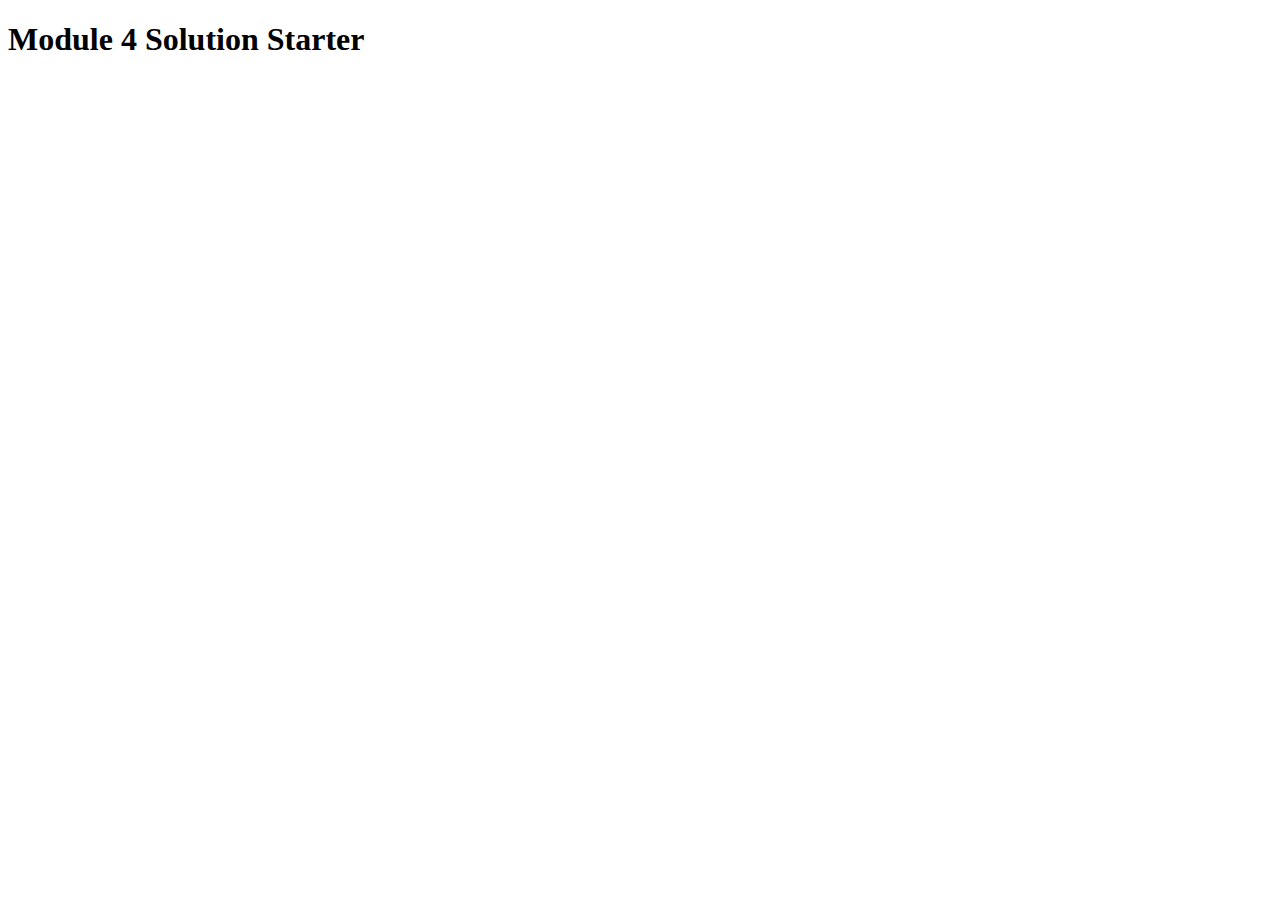
<file: assignment-4/index.html>
<!DOCTYPE html>
<html>
<head>
  <meta charset="utf-8">
  <title>Module 4 Solution Starter</title>
  <script src="SpeakHello.js"></script>
  <script src="SpeakGoodBye.js"></script>
  <script src="script.js"></script>
</head>
<body>
  <h1>Module 4 Solution Starter</h1>
</body>
</html>
</file>
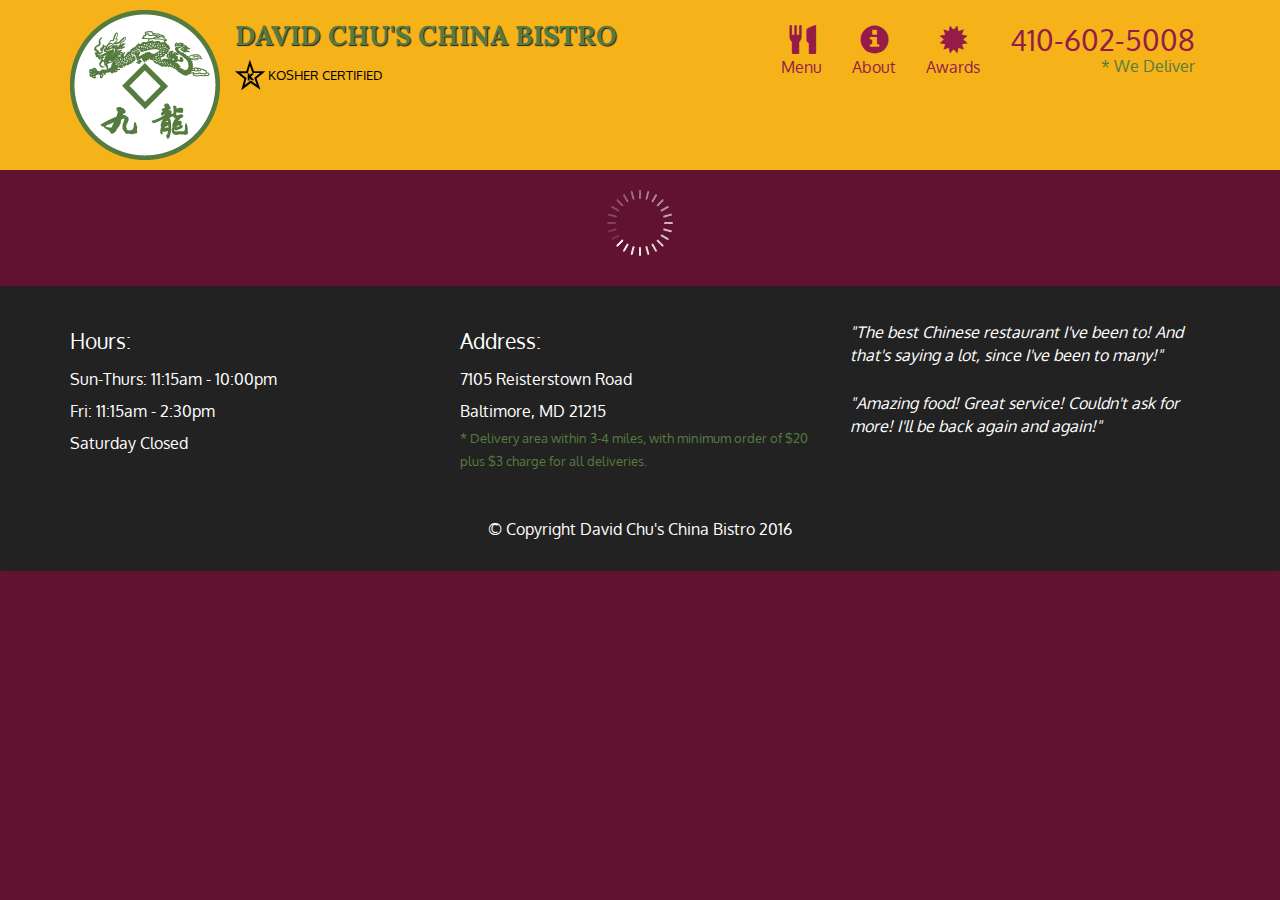
<file: assignment-5/index.html>
<!doctype html>
<html lang="en">
  <head>
    <meta charset="utf-8">
    <meta http-equiv="X-UA-Compatible" content="IE=edge">
    <meta name="viewport" content="width=device-width, initial-scale=1">
    <title>David Chu's China Bistro</title>
    <link rel="stylesheet" href="css/bootstrap.min.css">
    <link rel="stylesheet" href="css/styles.css">
    <link href='https://fonts.googleapis.com/css?family=Oxygen:400,300,700' rel='stylesheet' type='text/css'>
    <link href='https://fonts.googleapis.com/css?family=Lora' rel='stylesheet' type='text/css'>
  </head>
<body>
  <header>
    <nav id="header-nav" class="navbar navbar-default">
      <div class="container">
        <div class="navbar-header">
          <a href="index.html" class="pull-left visible-md visible-lg">
            <div id="logo-img" alt="Logo image"></div>
          </a>

          <div class="navbar-brand">
            <a href="index.html"><h1>David Chu's China Bistro</h1></a>
            <p>
              <img src="images/star-k-logo.png" alt="Kosher certification">
              <span>Kosher Certified</span>
            </p>
          </div>

          <button id="navbarToggle" type="button" class="navbar-toggle collapsed" data-toggle="collapse" data-target="#collapsable-nav" aria-expanded="false">
            <span class="sr-only">Toggle navigation</span>
            <span class="icon-bar"></span>
            <span class="icon-bar"></span>
            <span class="icon-bar"></span>
          </button>
        </div>
        
        <div id="collapsable-nav" class="collapse navbar-collapse">
           <ul id="nav-list" class="nav navbar-nav navbar-right">
            <li id="navHomeButton" class="visible-xs active">
              <a href="index.html">
                <span class="glyphicon glyphicon-home"></span> Home</a>
            </li>
            <li id="navMenuButton">
              <a href="#" onclick="$dc.loadMenuCategories();">
                <span class="glyphicon glyphicon-cutlery"></span><br class="hidden-xs"> Menu</a>
            </li>
            <li>
              <a href="#">
                <span class="glyphicon glyphicon-info-sign"></span><br class="hidden-xs"> About</a>
            </li>
            <li>
              <a href="#">
                <span class="glyphicon glyphicon-certificate"></span><br class="hidden-xs"> Awards</a>
            </li>
            <li id="phone" class="hidden-xs">
              <a href="tel:410-602-5008">
                <span>410-602-5008</span></a><div>* We Deliver</div>
            </li>
          </ul><!-- #nav-list -->
        </div><!-- .collapse .navbar-collapse -->
      </div><!-- .container -->
    </nav><!-- #header-nav -->
  </header>

  <div id="call-btn" class="visible-xs">
    <a class="btn" href="tel:410-602-5008">
    <span class="glyphicon glyphicon-earphone"></span>
    410-602-5008
    </a>
  </div>
  <div id="xs-deliver" class="text-center visible-xs">* We Deliver</div>

  <div id="main-content" class="container"></div>

  <footer class="panel-footer">
    <div class="container">
      <div class="row">
        <section id="hours" class="col-sm-4">
          <span>Hours:</span><br>
          Sun-Thurs: 11:15am - 10:00pm<br>
          Fri: 11:15am - 2:30pm<br>
          Saturday Closed
          <hr class="visible-xs">
        </section>
        <section id="address" class="col-sm-4">
          <span>Address:</span><br>
          7105 Reisterstown Road<br>
          Baltimore, MD 21215
          <p>* Delivery area within 3-4 miles, with minimum order of $20 plus $3 charge for all deliveries.</p>
          <hr class="visible-xs">
        </section>
        <section id="testimonials" class="col-sm-4">
          <p>"The best Chinese restaurant I've been to! And that's saying a lot, since I've been to many!"</p>
          <p>"Amazing food! Great service! Couldn't ask for more! I'll be back again and again!"</p>
        </section>
      </div>
      <div class="text-center">&copy; Copyright David Chu's China Bistro 2016</div>
    </div>
  </footer>

  <!-- jQuery (Bootstrap JS plugins depend on it) -->
  <script src="js/jquery-2.1.4.min.js"></script>
  <script src="js/bootstrap.min.js"></script>
  <script src="js/ajax-utils.js"></script>
  <script src="js/script.js"></script>
</body>
</html>
</file>
<file: assignment-5/css/styles.css>
body {
  font-size: 16px;
  color: #fff;
  background-color: #61122f;
  font-family: 'Oxygen', sans-serif;
}

/** HEADER **/
#header-nav {
  background-color: #f6b319;
  border-radius: 0;
  border: 0;
}

#logo-img {
  background: url('../images/restaurant-logo_large.png') no-repeat;
  width: 150px;
  height: 150px;
  margin: 10px 15px 10px 0;
}

.navbar-brand {
  padding-top: 25px;
}
.navbar-brand h1 { /* Restaurant name */
  font-family: 'Lora', serif;
  color: #557c3e;
  font-size: 1.5em;
  text-transform: uppercase;
  font-weight: bold;
  text-shadow: 1px 1px 1px #222;
  margin-top: 0;
  margin-bottom: 0;
  line-height: .75;
}
.navbar-brand a:hover, .navbar-brand a:focus {
  text-decoration: none;
}
.navbar-brand p { /* Kosher cert */
  color: #000;
  text-transform: uppercase;
  font-size: .7em;
  margin-top: 15px;
}
.navbar-brand p span { /* Star-K */
  vertical-align: middle;
}

#nav-list {
  margin-top: 10px;
}
#nav-list a {
  color: #951C49;
  text-align: center;
}
#nav-list a:hover {
  background: #E7E7E7;
}
#nav-list a span {
  font-size: 1.8em;
}

#phone {
  margin-top: 5px;
}
#phone a { /* Phone number */
  text-align: right;
  padding-bottom: 0;
}
#phone div { /* We Deliver */
  color: #557c3e;
  text-align: right;
  padding-right: 15px;
}

.navbar-header button.navbar-toggle, .navbar-header .icon-bar {
  border: 1px solid #61122f;
}
.navbar-header button.navbar-toggle {
  clear: both;
  margin-top: -30px;
}
/* END HEADER */

/* FOOTER */
.panel-footer {
  margin-top: 30px;
  padding-top: 35px;
  padding-bottom: 30px;
  background-color: #222;
  border-top: 0;
}
.panel-footer div.row {
  margin-bottom: 35px;
}
#hours, #address {
  line-height: 2;
}
#hours > span, #address > span {
  font-size: 1.3em;
}
#address p {
  color: #557c3e;
  font-size: .8em;
  line-height: 1.8;
}
#testimonials {
  font-style: italic;
}
#testimonials p:nth-child(2) {
  margin-top: 25px;
}
/* END FOOTER */



/* HOME PAGE */
.container .jumbotron {
  box-shadow: 0 0 50px #3F0C1F;
  border: 2px solid #3F0C1F;
}

#menu-tile, #specials-tile, #map-tile {
  height: 250px;
  width: 100%;
  margin-bottom: 15px;
  position: relative;
  border: 2px solid #3F0C1F;
  overflow: hidden;
}
#menu-tile:hover, #specials-tile:hover, #map-tile:hover {
  box-shadow: 0 1px 5px 1px #cccccc;
}
#menu-tile {
  background: url('../images/menu-tile.jpg') no-repeat;
  background-position: center;
}
#specials-tile {
  background: url('../images/specials-tile.jpg') no-repeat;
  background-position: center;
}
#menu-tile span, #specials-tile span, #map-tile span {
  position: absolute;
  bottom: 0;
  right: 0;
  width: 100%;
  text-align: center;
  font-size: 1.6em;
  text-transform: uppercase;
  background-color: #000;
  color: #fff;
  opacity: .8;
}
/* END HOME PAGE */

/* MENU CATEGORIES PAGE */
.category-tile { 
  position: relative;
  border: 2px solid #3F0C1F;
  overflow: hidden;
  width: 200px;
  height: 200px;
  margin: 0 auto 15px;
}
.category-tile span {
  position: absolute;
  bottom: 0;
  right: 0;
  width: 100%;
  text-align: center;
  font-size: 1.2em;
  text-transform: uppercase;
  background-color: #000;
  color: #fff;
  opacity: .8;
}
.category-tile:hover {
  box-shadow: 0 1px 5px 1px #cccccc;
}

#menu-categories-title + div {
  margin-bottom: 50px;
}
/* END MENU CATEGORIES PAGE */

/* SINGLE CATEGORY PAGE */
.menu-item-tile {
  margin-bottom: 25px;
}
.menu-item-tile hr {
  width: 80%;
}
.menu-item-tile .menu-item-price {
  font-size: 1.1em;
  text-align: right;
  margin-top: -15px;
  margin-right: -15px;
}
.menu-item-tile .menu-item-price span {
  font-size: .6em;
}
.menu-item-photo {
  position: relative;
  border: 2px solid #3F0C1F; 
  overflow: hidden;
  padding: 0;
  margin-right: -15px;
  margin-left: auto;
  margin-bottom: 20px;
  max-width: 250px;
}
.menu-item-photo div {
  position: absolute;
  bottom: 0;
  right: 0;
  width: 80px;
  background-color: #557c3e;
  text-align: center;
}
.menu-item-description {
  padding-right: 30px;
}
h3.menu-item-title {
  margin: 0 0 10px;
}
.menu-item-details {
  font-size: .9em;
  font-style: italic;
}
/* END SINGLE CATEGORY PAGE */


/********** Large devices only **********/
@media (min-width: 1200px) {
  .container .jumbotron {
    background: url('../images/jumbotron_1200.jpg') no-repeat;
    height: 675px;
  }
}

/********** Medium devices only **********/
@media (min-width: 992px) and (max-width: 1199px) {
  /* Header */
  #logo-img {
    background: url('../images/restaurant-logo_medium.png') no-repeat;
    width: 100px;
    height: 100px;
    margin: 5px 5px 5px 0;
  }
  /* End Header */

  /* Home Page */
  .container .jumbotron {
    background: url('../images/jumbotron_992.jpg') no-repeat;
    height: 558px;
  }
  /* End Home Page */
}

/********** Small devices only **********/
@media (min-width: 768px) and (max-width: 991px) {
  /* Home Page */
  .container .jumbotron {
    background: url('../images/jumbotron_768.jpg') no-repeat;
    height: 432px;
  }
  /* End Home Page */
}

/********** Extra small devices only **********/
@media (max-width: 767px) {
  /* Header */
  .navbar-brand {
    padding-top: 10px;
    height: 80px;
  }
  .navbar-brand h1 { /* Restaurant name */
    padding-top: 10px;
    font-size: 5vw; /* 1vw = 1% of viewport width */
  }
  .navbar-brand p { /* Kosher cert */
    font-size: .6em;
    margin-top: 12px;
  }
  .navbar-brand p img { /* Star-K */
    height: 20px;
  }

  #collapsable-nav a { /* Collapsed nav menu text */
    font-size: 1.2em;
  }
  #collapsable-nav a span { /* Collapsed nav menu glyph */
    font-size: 1em;
    margin-right: 5px;
  }

  #call-btn > a {
    font-size: 1.5em;
    display: block;
    margin: 0 20px;
    padding: 10px;
    border: 2px solid #fff;
    background-color: #f6b319;
    color: #951c49;
  }
  #xs-deliver {
    margin-top: 5px;
    font-size: .7em;
    letter-spacing: .1em;
    text-transform: uppercase;
  }
  /* End Header */

  /* Footer */
  .panel-footer section {
    margin-bottom: 30px;
    text-align: center;
  }
  .panel-footer section:nth-child(3) {
    margin-bottom: 0; /* margin already exists on the whole row */
  }
  .panel-footer section hr {
    width: 50%;
  }
  /* End Footer */

  /* Home Page */
  .container .jumbotron {
    margin-top: 30px;
    padding: 0;
  }
  #menu-tile, #specials-tile {
    width: 360px;
    margin: 0 auto 15px;
  }

  .menu-item-photo {
    margin-right: auto;
  }
  .menu-item-tile .menu-item-price {
    text-align: center;
  }
  .menu-item-description {
    text-align: center;;
  }
}


/********** Super extra small devices Only :-) (e.g., iPhone 4) **********/
@media (max-width: 479px) {
  /* Header */
  .navbar-brand h1 { /* Restaurant name */
    padding-top: 5px;
    font-size: 6vw;
  }
  /* End Header */
  
  /* Home page */
  #menu-tile, #specials-tile {
    width: 280px;
    margin: 0 auto 15px;
  }

  .col-xxs-12 {
    position: relative;
    min-height: 1px;
    padding-right: 15px;
    padding-left: 15px;
    float: left;
    width: 100%;
  }
}
</file>
